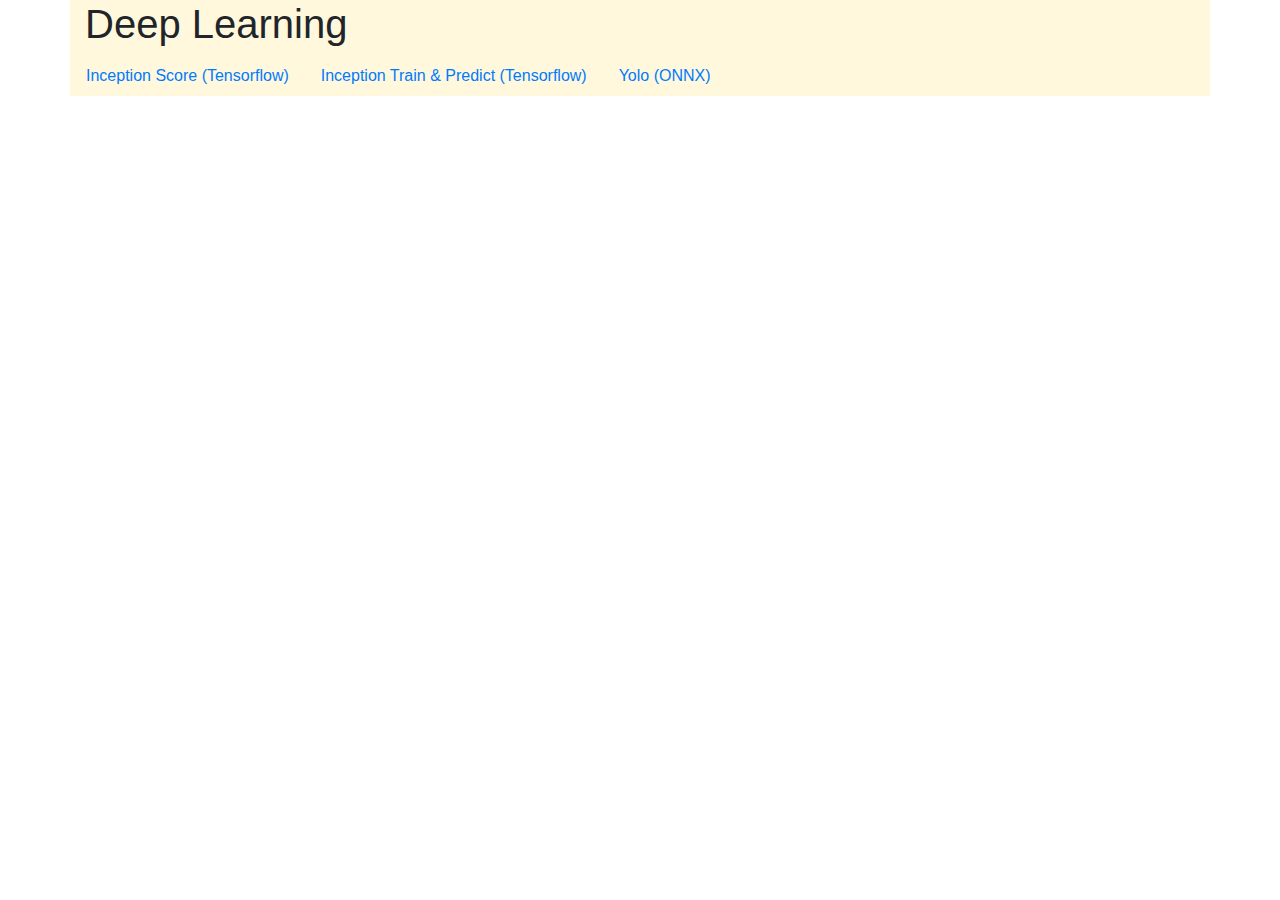
<file: Apex.RaspberryPiDeepLearning/wwwroot/index.html>
﻿<!DOCTYPE html>
<html>
<head>
    <meta charset="utf-8" />
    <meta name="viewport" content="width=device-width, initial-scale=1.0" />
    <title>Deep Learning</title>

    <link rel="stylesheet" href="lib/bootstrap/dist/css/bootstrap.css" />
    <link rel="stylesheet" href="css/site.css" />

    <script src="lib/jquery/dist/jquery.min.js"></script>
    <script src="lib/bootstrap/dist/js/bootstrap.min.js"></script>
</head>
<body>
    <div class="container body-content home">
        <h1>Deep Learning</h1>
        <div class="row">
            <ul class="nav">
                <li class="nav-item">
                    <a class="nav-link" href="inception.html">Inception Score (Tensorflow)</a>
                </li>
                <li class="nav-item">
                    <a class="nav-link" href="inception_train.html">Inception Train &amp; Predict (Tensorflow)</a>
                </li>
                <li class="nav-item">
                    <a class="nav-link" href="yolo.html">Yolo (ONNX)</a>
                </li>
            </ul>
        </div>

    </div>
</body>
</html>
</file>
<file: Apex.RaspberryPiDeepLearning/wwwroot/css/site.css>
﻿/* Please see documentation at https://docs.microsoft.com/aspnet/core/client-side/bundling-and-minification
for details on configuring this project to bundle and minify static web assets. */

.navbar-brand {
    white-space: normal;
    text-align: center;
    word-break: break-all;
}

/* Sticky footer styles
-------------------------------------------------- */
html {
    font-size: 14px;
}

@media (min-width: 768px) {
    html {
        font-size: 16px;
    }
}

.border-top {
    border-top: 1px solid #e5e5e5;
}

.border-bottom {
    border-bottom: 1px solid #e5e5e5;
}

.box-shadow {
    box-shadow: 0 .25rem .75rem rgba(0, 0, 0, .05);
}

.accept-policy {
    font-size: 1rem;
    line-height: inherit;
}

/* Sticky footer styles
-------------------------------------------------- */
html {
    position: relative;
    min-height: 100%;
}

body {
    /* Margin bottom by footer height */
    margin-bottom: 60px;
}

.footer {
    position: absolute;
    bottom: 0;
    width: 100%;
    white-space: nowrap;
    /* Set the fixed height of the footer here */
    height: 60px;
    line-height: 60px; /* Vertically center the text there */
}


#loading {
    position: fixed;
    box-shadow: 0 0 30px 1px #888888;
}

#train_images span, #test_images span {
    position: relative;
    color: #eee;
    text-shadow: 2px 2px #000;
    left: -155px;
    bottom: -50px;
    font-size: 20px;
}

.container.yolo {
    background-color: antiquewhite;
}

.container.inception {
    background-color: aquamarine;
}


.container.inception-train {
    background-color: lightgoldenrodyellow;
}

.container.home {
    background-color: cornsilk;
}

#test_status {
    color: red;
}
</file>
